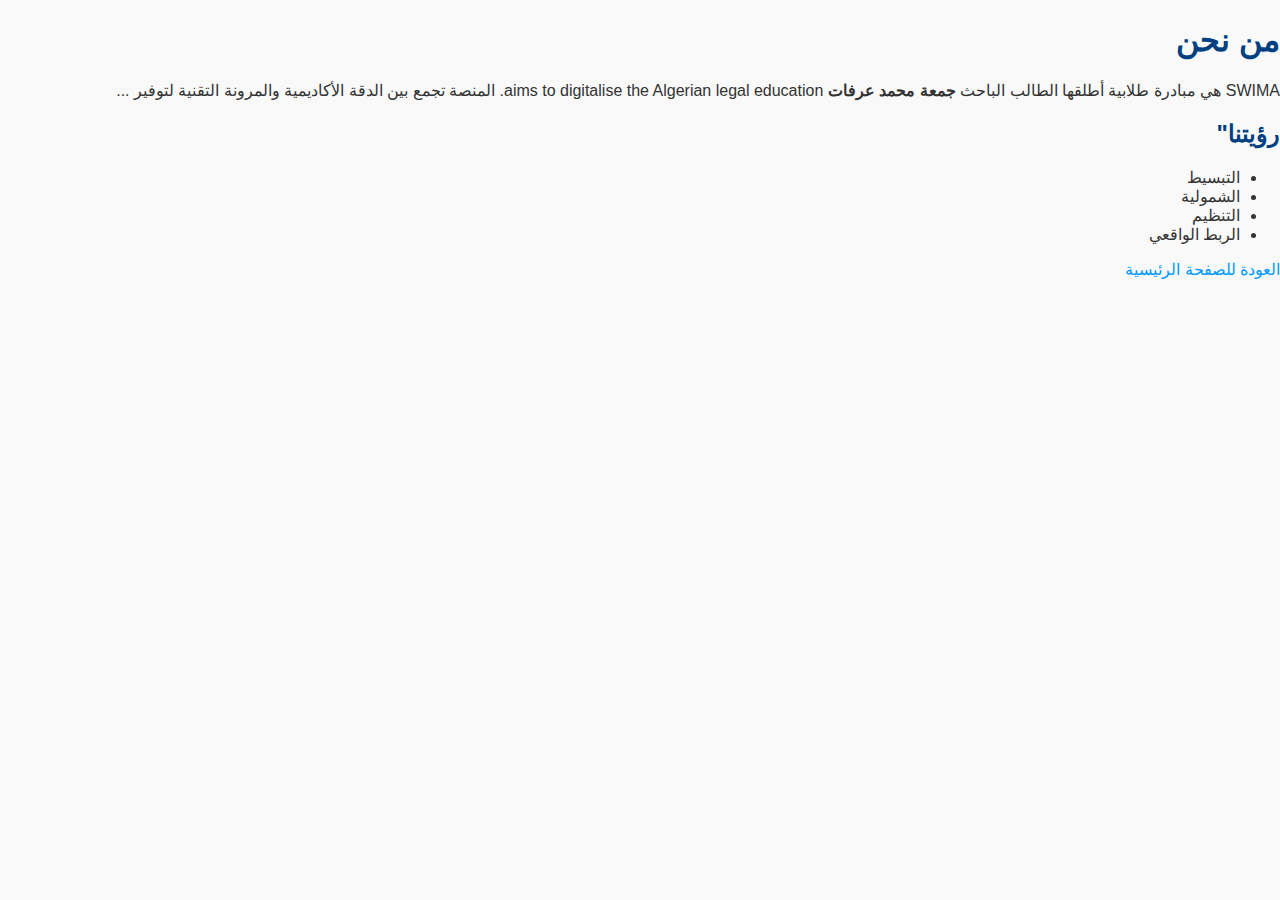
<file: about.html>
<!DOCTYPE html>
<html lang="ar" dir="rtl">
<head>
    <meta charset="UTF-8">
    <title>من نحن – SWIMA</title>
    <link rel="stylesheet" href="css/style.css">
</head>
<body>
    <h1>من نحن</h1>

    <p>SWIMA هي مبادرة طلابية أطلقها الطالب الباحث <strong>جمعة محمد عرفات</strong> aims to digitalise the Algerian legal education. المنصة تجمع بين الدقة الأكاديمية والمرونة التقنية لتوفير ...</p>

    <h2>رؤيتنا"</h2>
    <ul>
        <li>التبسيط</li>
        <li>الشمولية</li>
        <li>التنظيم</li>
        <li>الربط الواقعي</li>
    </ul>

    <a href="index.html">العودة للصفحة الرئيسية</a>
</body>
</html>
</file>
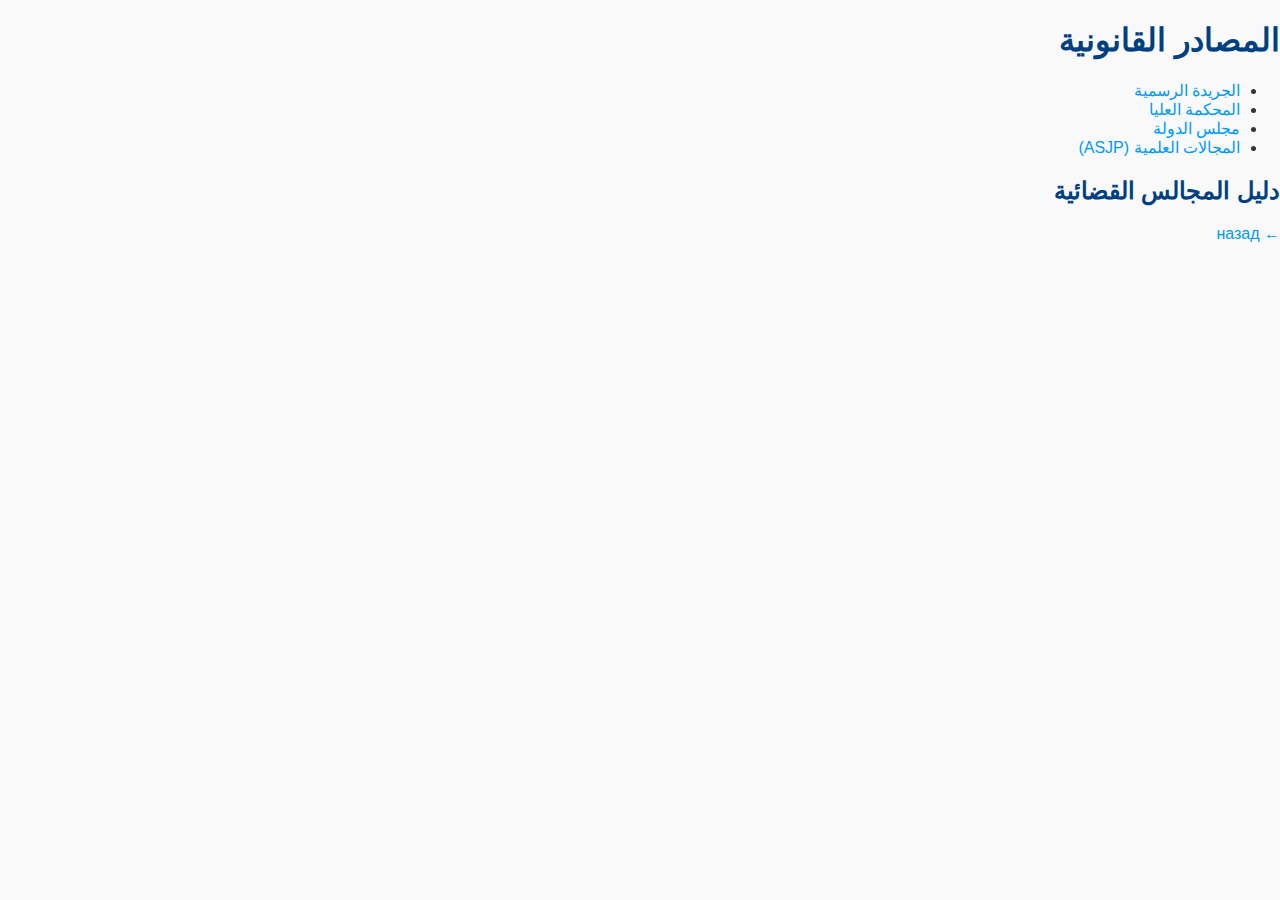
<file: resources.html>
<!DOCTYPE html>
<html lang="ar" dir="rtl">
<head>
    <meta charset="UTF-8">
    <title>المصادر – SWIMA</title>
    <link rel="stylesheet" href="css/style.css">
</head>
<body>
    <h1>المصادر القانونية</h1>

    <section id="official-links">
        <!-- تُملأ تلقائياً من data/references.json -->
        <ul>
            <li><a href="https://www.legifrance.gouv.fr" target="_blank">الجريدة الرسمية</a></li>
            <li><a href="https://www.courtsupreme.dz" target="_blank">المحكمة العليا</a></li>
            <li><a href="https://www.conseilstate.dz" target="_blank">مجلس الدولة</a></li>
            <li><a href="https://www.asjp.dz" target="_blank">المجالات العلمية (ASJP)</a></li>
        </ul>
    </section>

    <section id="court-map">
        <h2>دليل المجالس القضائية</h2>
        <div id="court-select"></div>
        <!-- عند اختيار محكمة، يُستبدل الرابط بـ Google Maps داخل iframe -->
    </section>

    <a href="index.html">← назад</a>
    <script src="js/main.js"></script>
</body>
</html>
</file>
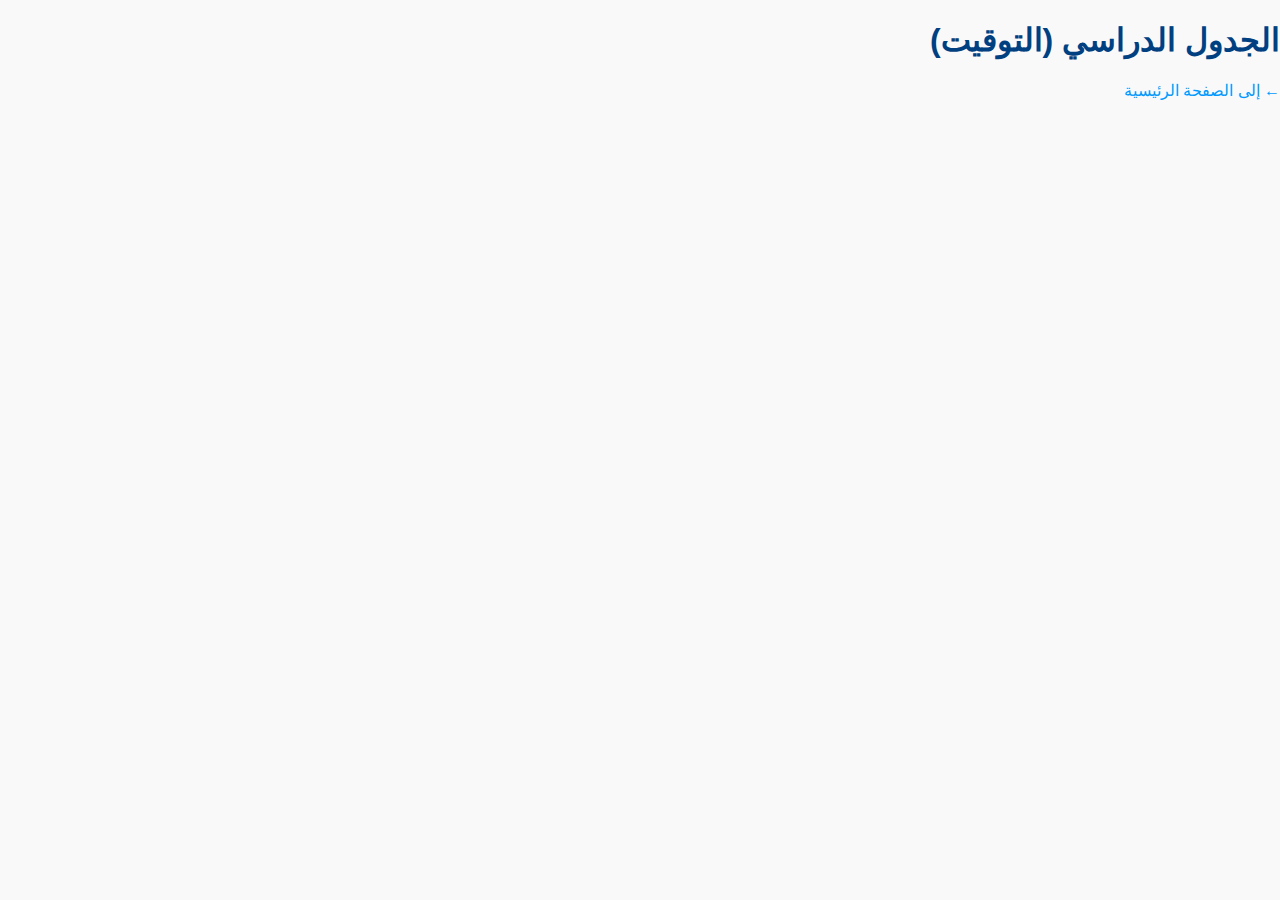
<file: schedule.html>
<!DOCTYPE html>
<html lang="ar" dir="rtl">
<head>
    <meta charset="UTF-8">
    <title>ozu schedule – SWIMA</title>
    <link rel="stylesheet" href="css/style.css">
</head>
<body>
    <h1>الجدول الدراسي (التوقيت)</h1>

    <!-- يُستورد جدول من data/schedule.json بالت Musaic JavaScript -->
    <div id="schedule-container"></div>

    <a href="index.html">← إلى الصفحة الرئيسية</a>
    <script src="js/main.js"></script>
</body>
</html>
</file>
<file: css/style.css>
/* ---------- ألوان أساسية ---------- */
:root{
    --primary:#004080;
    --secondary:#0099ff;
    --bg:#f9f9f9;
    --text:#333;
    --dark-bg:#121212;
}

/* Dark mode override */
@media (prefers-color-scheme: dark){
    :root{
        --bg:#1e1e1e;
        --text:#e0e0e0;
    }
}

/* ---------- تنسيقات عامة ---------- */
body{
    font-family: "CustomFont", Arial, sans-serif;
    direction: rtl;
    background: var(--bg);
    color: var(--text);
    margin:0;
    padding:0;
}
a{ color:var(--secondary); text-decoration:none;}
a:hover{ text-decoration:underline; }

.container{ max-width:1200px; margin:auto; padding:1rem; }
h1,h2,h3{ color:var(--primary); }
nav.main-nav a{ margin-right:1rem; }

/* ---------- شريط المبادئ الفقهية ---------- */
#principles-bar{
    background:var(--primary);
    padding:0.5rem;
}
#principles-bar ul{ list-style:none; margin:0; padding:0; }
#principles-bar li{ color:#fff; margin-right:1rem; }

/* ---------- وضع ليلي يدوي (زر) ---------- */
#toggle-dark{
    position:fixed; bottom:1rem; right:1rem;
    background:var(--secondary); color:#fff;
    border:none; padding:0.5rem 1rem;
    cursor:pointer;
}

/* ---------- شبكة الجدول ---------- */
.schedule-table{
    width:100%;
    border-collapse:collapse;
}
.schedule-table th, .schedule-table td{
    border:1px solid #ccc;
    padding:0.5rem;
    text-align:center;
}

/* ---------- موضع البحث ---------- */
#quick-search{ margin:1rem 0; }
#quick-search input{ padding:0.5rem; width:70%; }
#quick-search button{ padding:0.5rem; }
</file>
